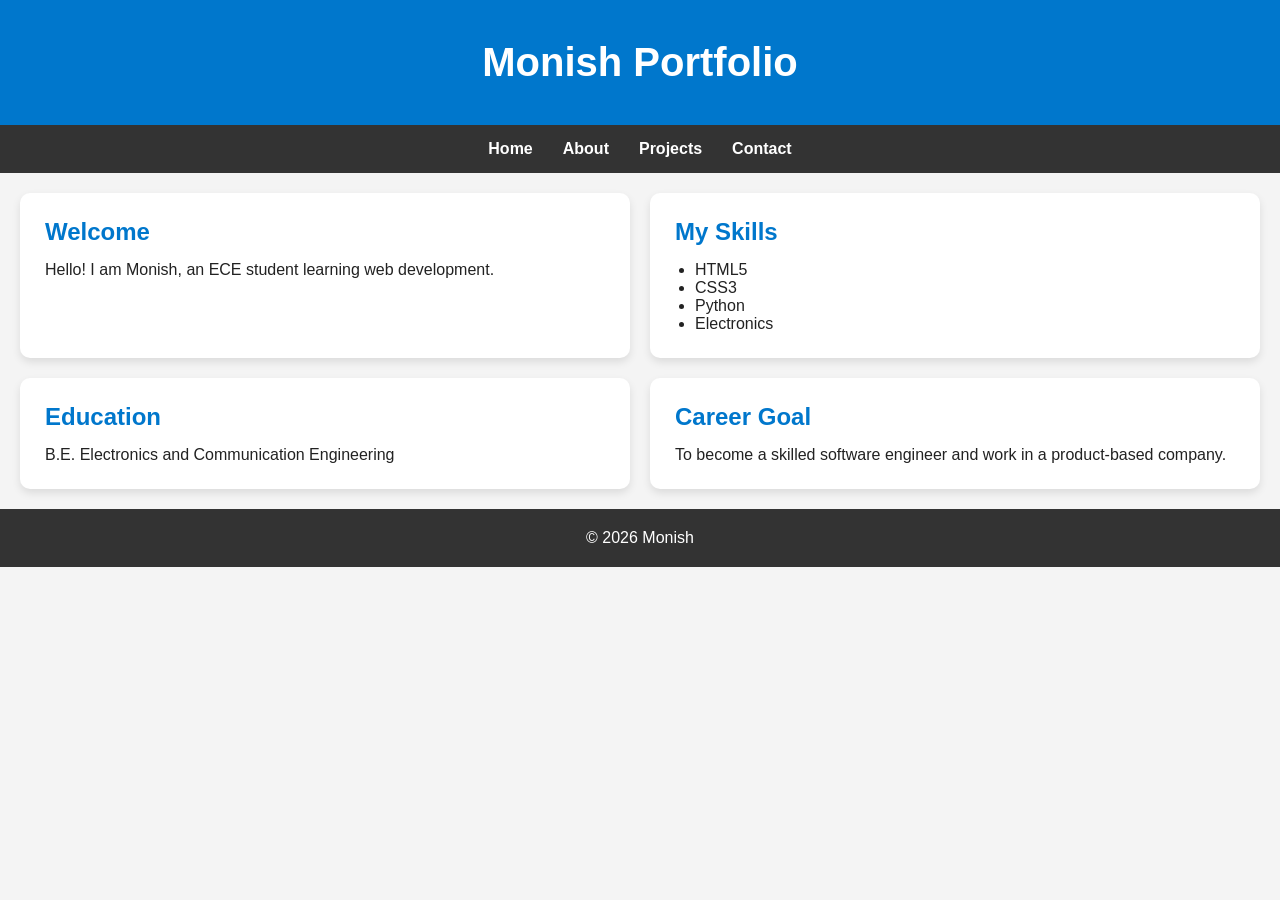
<file: index.html>
<!DOCTYPE html>
<html lang="en">

<head>
    <meta charset="UTF-8">
    <meta name="viewport" content="width=device-width, initial-scale=1.0">
    <meta name="description" content="Monish Portfolio Website">
    <meta name="keywords" content="Portfolio, ECE, Student">
    <meta name="author" content="Monish">
    <title>Home - Monish Portfolio</title>
    <link rel="stylesheet" href="style.css">
</head>

<body>

    <header>
        <h1>Monish Portfolio</h1>
    </header>

    <nav aria-label="Main Navigation">
        <ul>
            <li><a href="index.html">Home</a></li>
            <li><a href="about.html">About</a></li>
            <li><a href="projects.html">Projects</a></li>
            <li><a href="contact.html">Contact</a></li>
        </ul>
    </nav>

    <main>

        <section>
            <h2>Welcome</h2>
            <p>Hello! I am Monish, an ECE student learning web development.</p>
        </section>

        <section>
            <h2>My Skills</h2>
            <ul>
                <li>HTML5</li>
                <li>CSS3</li>
                <li>Python</li>
                <li>Electronics</li>
            </ul>
        </section>

        <section>
            <h2>Education</h2>
            <p>B.E. Electronics and Communication Engineering</p>
        </section>

        <section>
            <h2>Career Goal</h2>
            <p>To become a skilled software engineer and work in a product-based company.</p>
        </section>

    </main>

    <footer>
        <p>© 2026 Monish</p>
    </footer>

</body>

</html>
</file>
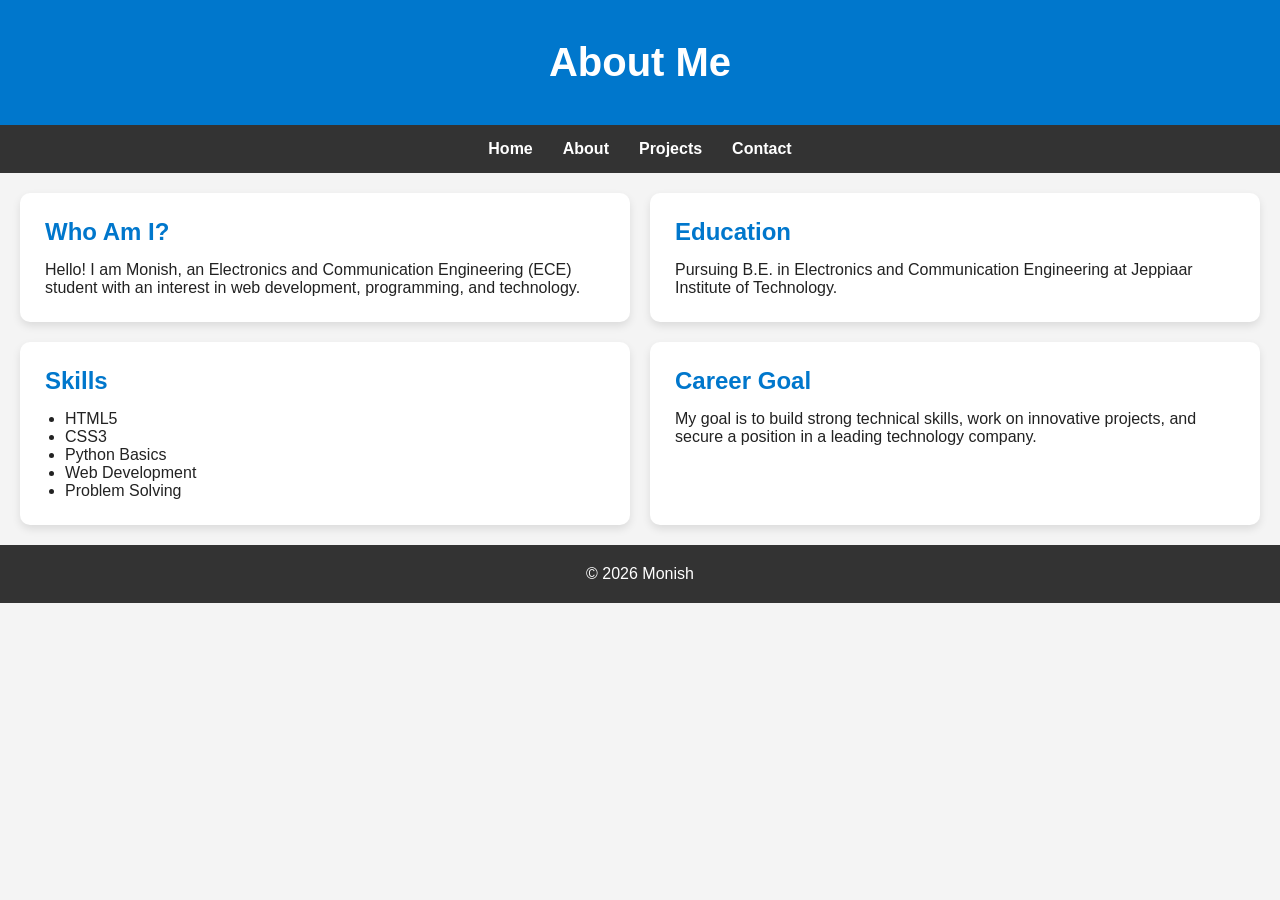
<file: about.html>
<!DOCTYPE html>
<html lang="en">

<head>
    <meta charset="UTF-8">
    <meta name="viewport" content="width=device-width, initial-scale=1.0">
    <meta name="description" content="About Monish">
    <title>About - Monish Portfolio</title>
    <link rel="stylesheet" href="style.css">
</head>

<body>

    <header>
        <h1>About Me</h1>
    </header>

    <nav aria-label="Main Navigation">
        <ul>
            <li><a href="index.html">Home</a></li>
            <li><a href="about.html">About</a></li>
            <li><a href="projects.html">Projects</a></li>
            <li><a href="contact.html">Contact</a></li>
        </ul>
    </nav>

    <main>

        <section>
            <h2>Who Am I?</h2>
            <p>
                Hello! I am Monish, an Electronics and Communication Engineering (ECE)
                student with an interest in web development, programming, and technology.
            </p>
        </section>

        <section>
            <h2>Education</h2>
            <p>
                Pursuing B.E. in Electronics and Communication Engineering at
                Jeppiaar Institute of Technology.
            </p>
        </section>

        <section>
            <h2>Skills</h2>
            <ul>
                <li>HTML5</li>
                <li>CSS3</li>
                <li>Python Basics</li>
                <li>Web Development</li>
                <li>Problem Solving</li>
            </ul>
        </section>

        <section>
            <h2>Career Goal</h2>
            <p>
                My goal is to build strong technical skills, work on innovative projects,
                and secure a position in a leading technology company.
            </p>
        </section>

    </main>

    <footer>
        <p>© 2026 Monish</p>
    </footer>

</body>

</html>
</file>
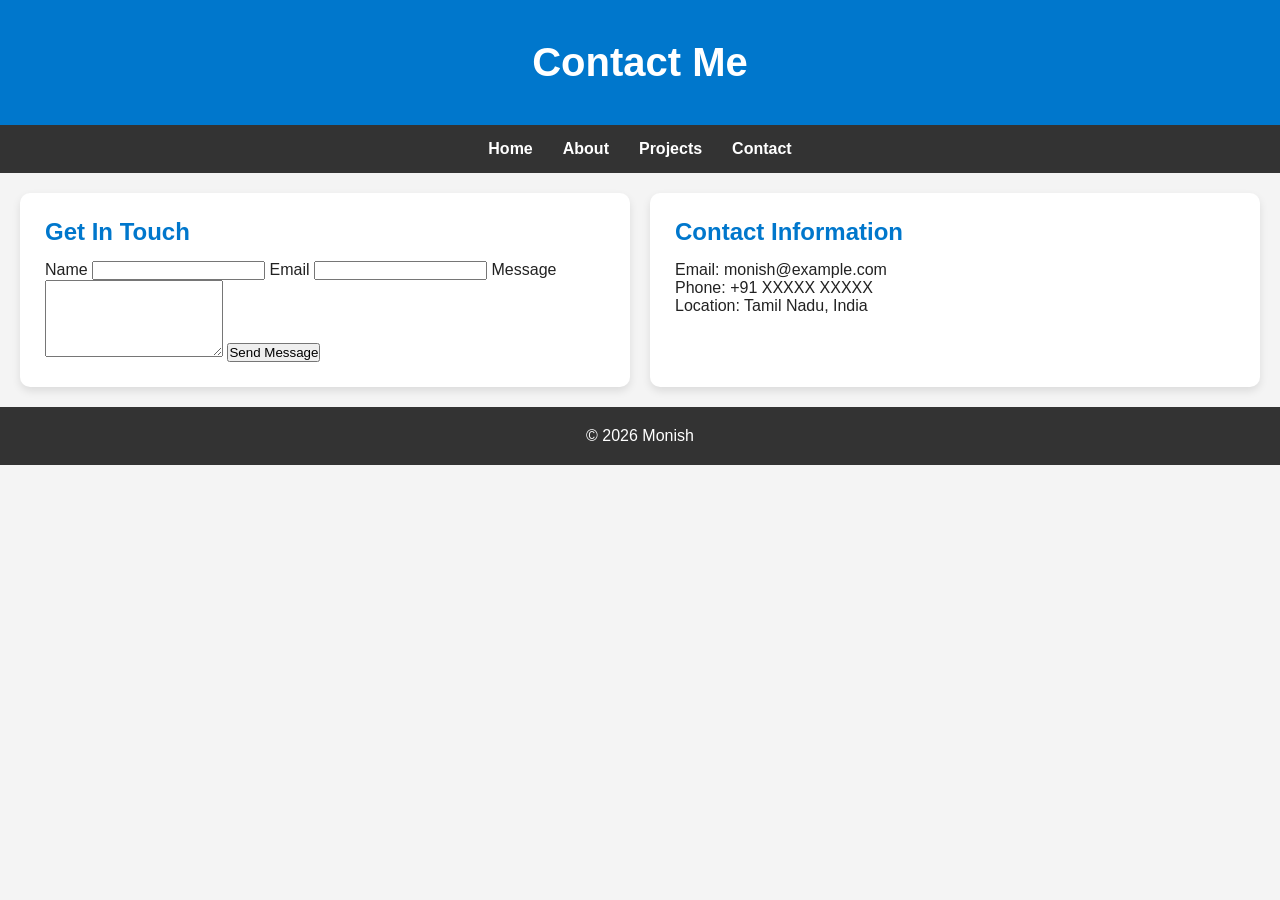
<file: contact.html>
<!DOCTYPE html>
<html lang="en">
<head>
    <meta charset="UTF-8">
    <meta name="viewport" content="width=device-width, initial-scale=1.0">
    <title>Contact - Monish Portfolio</title>
    <link rel="stylesheet" href="style.css">
</head>
<body>

<header>
    <h1>Contact Me</h1>
</header>

<nav aria-label="Main Navigation">
    <ul>
        <li><a href="index.html">Home</a></li>
        <li><a href="about.html">About</a></li>
        <li><a href="projects.html">Projects</a></li>
        <li><a href="contact.html">Contact</a></li>
    </ul>
</nav>

<main>

    <section>
        <h2>Get In Touch</h2>

        <form>
            <label for="name">Name</label>
            <input type="text" id="name" name="name" required>

            <label for="email">Email</label>
            <input type="email" id="email" name="email" required>

            <label for="message">Message</label>
            <textarea id="message" name="message" rows="5" required></textarea>

            <button type="submit">Send Message</button>
        </form>
    </section>

    <section>
        <h2>Contact Information</h2>
        <p>Email: monish@example.com</p>
        <p>Phone: +91 XXXXX XXXXX</p>
        <p>Location: Tamil Nadu, India</p>
    </section>

</main>

<footer>
    <p>© 2026 Monish</p>
</footer>

</body>
</html>
</file>
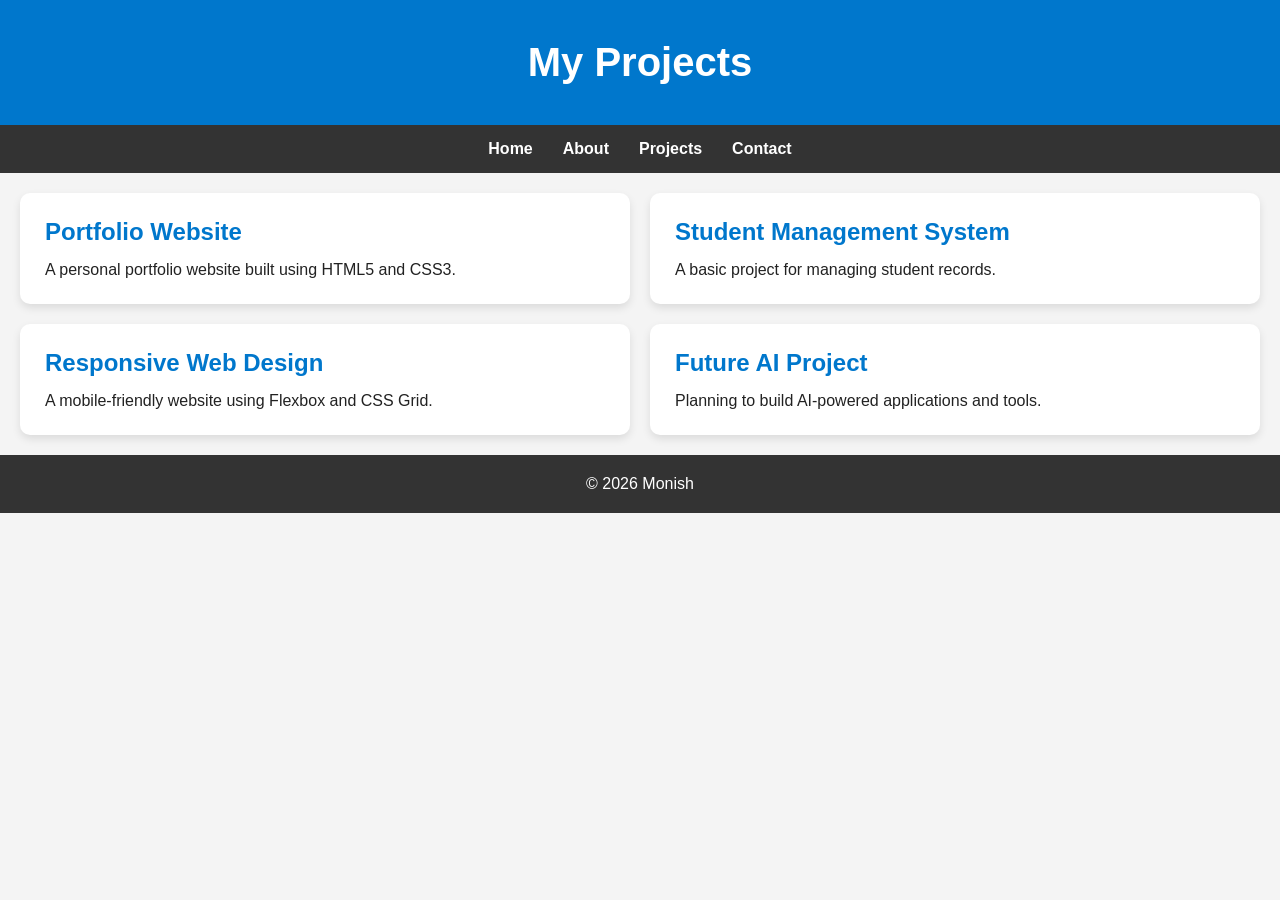
<file: projects.html>
<!DOCTYPE html>
<html lang="en">
<head>
    <meta charset="UTF-8">
    <meta name="viewport" content="width=device-width, initial-scale=1.0">
    <title>Projects - Monish Portfolio</title>
    <link rel="stylesheet" href="style.css">
</head>
<body>

<header>
    <h1>My Projects</h1>
</header>

<nav aria-label="Main Navigation">
    <ul>
        <li><a href="index.html">Home</a></li>
        <li><a href="about.html">About</a></li>
        <li><a href="projects.html">Projects</a></li>
        <li><a href="contact.html">Contact</a></li>
    </ul>
</nav>

<main>

    <section>
        <h2>Portfolio Website</h2>
        <p>A personal portfolio website built using HTML5 and CSS3.</p>
    </section>

    <section>
        <h2>Student Management System</h2>
        <p>A basic project for managing student records.</p>
    </section>

    <section>
        <h2>Responsive Web Design</h2>
        <p>A mobile-friendly website using Flexbox and CSS Grid.</p>
    </section>

    <section>
        <h2>Future AI Project</h2>
        <p>Planning to build AI-powered applications and tools.</p>
    </section>

</main>

<footer>
    <p>© 2026 Monish</p>
</footer>

</body>
</html>
</file>
<file: style.css>
/* RESET */
* {
    margin: 0;
    padding: 0;
    box-sizing: border-box;
}

/* CSS VARIABLES */
:root {
    --primary-color: #0077cc;
    --secondary-color: #333;
    --background-color: #f4f4f4;
    --card-color: #ffffff;
    --text-color: #222;
}

/* BODY */
body {
    font-family: Arial, sans-serif;
    background-color: var(--background-color);
    color: var(--text-color);
}

/* HEADER */
header {
    background-color: var(--primary-color);
    color: white;
    text-align: center;
    padding: 40px;
}

header h1 {
    font-size: 2.5rem;
}

/* FLEXBOX NAVIGATION */
nav {
    background-color: var(--secondary-color);
}

nav ul {
    list-style: none;
    display: flex;
    justify-content: center;
    gap: 30px;
    padding: 15px;
}

nav a {
    color: white;
    text-decoration: none;
    font-weight: bold;
}

nav a:hover {
    color: gold;
}

/* CSS GRID */
main {
    display: grid;
    grid-template-columns: repeat(2, 1fr);
    gap: 20px;
    padding: 20px;
}

/* CARDS */
section {
    background-color: var(--card-color);
    padding: 25px;
    border-radius: 10px;
    box-shadow: 0px 4px 8px rgba(0,0,0,0.1);
}

section:hover {
    transform: translateY(-5px);
    transition: 0.3s;
}

h2 {
    color: var(--primary-color);
    margin-bottom: 15px;
}

section ul {
    padding-left: 20px;
}

/* FOOTER */
footer {
    background-color: var(--secondary-color);
    color: white;
    text-align: center;
    padding: 20px;
}

/* RESPONSIVE DESIGN */
@media (max-width: 768px) {

    nav ul {
        flex-direction: column;
        align-items: center;
    }

    main {
        grid-template-columns: 1fr;
    }

    header h1 {
        font-size: 2rem;
    }
}
</file>
